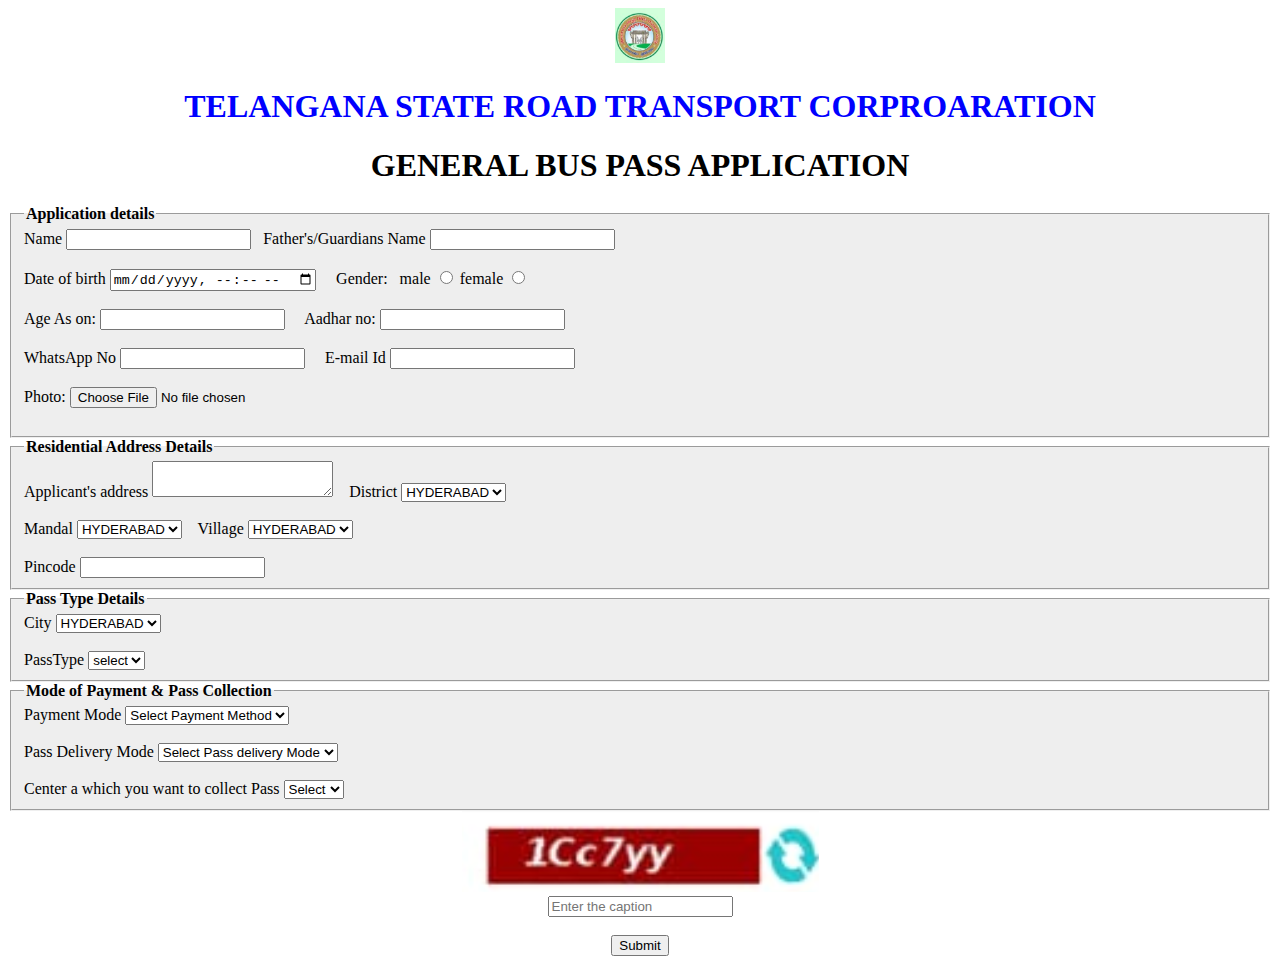
<file: BusPass.html/index.html>
<!DOCTYPE html>
<html lang="en">
<head>
    <meta charset="UTF-8">
    <meta name="viewport" content="width=device-width, initial-scale=1.0">
    <title>Document</title>
</head>
<style>
fieldset {
  background-color: #eeeeee;
}


</style>
<body>
    <center>
        <img src="./1.png" alt="logo" width="50px">
        <h1 style="color: blue;">TELANGANA STATE ROAD TRANSPORT CORPROARATION</h1>
        <h1>GENERAL BUS PASS APPLICATION</h1>
       </center>
    
    <form  method="get">
        <fieldset>
            <legend><B>Application details</B></legend>
            <label for="name">Name</label>
            <input type="text"  id="name"> 
            &nbsp;
            <label for="father name">Father's/Guardians Name</label>
            <input type="text" id="father name">
            <br> <br>
            <label for="dateOfBirth">Date of birth</label>
            <input type="datetime-local" id="dateOfBirth">
            &nbsp;  &nbsp;
            <label for="gender">Gender:</label> &nbsp;
            <label > male
            <input type="radio" name="gender" value="male" id="gender">
        </label>
        <label > female
            <input type="radio" name="gender" value="female" id="gender" >
        </label>
        <br><br>
        <label for="age">Age As on:</label>
        <input type="number" id="age">
        &nbsp;   &nbsp;
        <label for="aadhar number">Aadhar no:</label>
        <input type="number" id="aadhar number" pattern=""> <br><br>
        <label for="whatsApp No">WhatsApp No</label>
        <input type="number" id="whatsApp No">
        &nbsp;   &nbsp;
        <label for="E-mail id">E-mail Id</label>
        <input type="email" id="E-mail id"> <br><br>
        <label for="file">Photo:
        </label>
        <input type="file" id="file">
        <br><br>
        </fieldset>

    </form>
    <form method="get">
        <fieldset>
            <legend><B>Residential Address Details</B></legend>
            <label for="address">Applicant's address</label>
            <textarea name="address" id="address"></textarea>
           
            &nbsp;&nbsp;
                <Label for="district">District</Label>
                <select name="" id="district">
                    <option value="HYDERABAD">HYDERABAD</option>
                </select> <BR></BR>
                <Label for="Mandal">Mandal</Label>
                <select name="Mandal" id="Mandal">
                    <option value="HYDERABAD">HYDERABAD</option>
                </select>
                &nbsp;&nbsp;
                <Label for="Village">Village</Label>
                <select name="Village" id="Village">
                    <option value="HYDERABAD">HYDERABAD</option>
                </select> <br><br>
                <label for="pincode">Pincode</label>
                <input type="number">

        </fieldset>
    </form>

    <form method="get">
        <fieldset>
            <legend><b>Pass Type Details</b></legend>
            <label for="city">City</label>
            <select name="city" id="city">
                <option value="HYDERABAD">HYDERABAD</option>
            </select>
            <br><br>
            <label for="PassType">PassType</label>
            <select name="PassType" id="PassType">
                <option value="select">select</option>
            </select>

        </fieldset>
    </form>

    <form method="get">
        <fieldset>
            <legend><b>Mode of Payment & Pass Collection</b></legend>
            <label for="mode">Payment Mode</label>
            <select name="mode" id="mode"><option value="mode">Select Payment Method</option></select> <br><br>
            <label for="delivey">Pass Delivery Mode</label>
            <select name="" id=""><option value="mode">Select Pass delivery Mode</option></select>
            <br><br>
            <label for="delivey">Center a which you want to collect Pass</label>
            <select name="center" id="center"><option value="center">Select </option></select>


            
        </fieldset>
    </form>

   
 <center>
     <form action="./submit.html" method="get">
        <img src="./Screenshot 2025-02-04 155234.png" alt="caption"> <br>
        <input type="text" placeholder="Enter the caption" required>
        <br><br>
    
        <input type="submit">
    </form> </center>

</body>
</html>
</file>
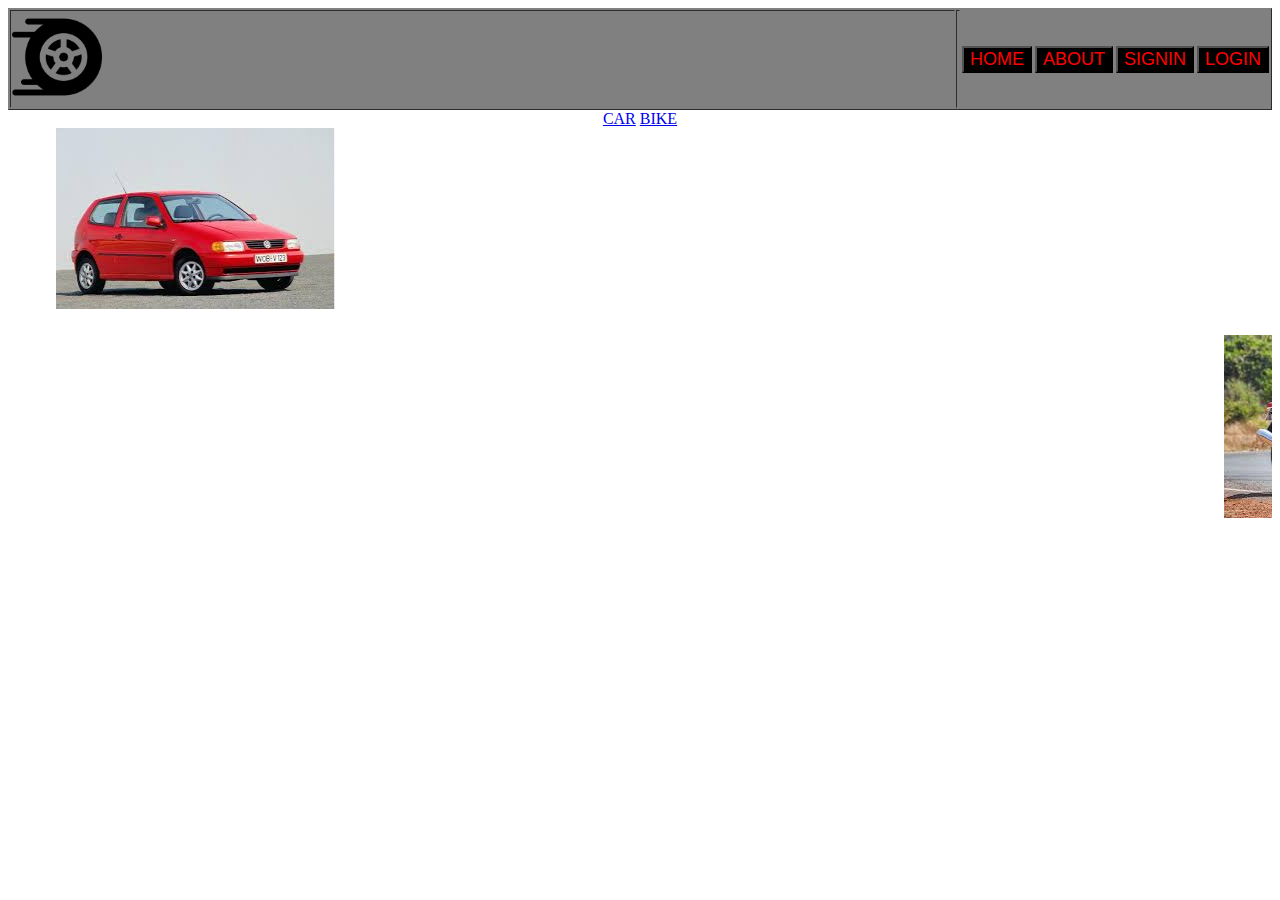
<file: htmlpj/index.html>
<!DOCTYPE html>
<html lang="en">
<head>
    <meta charset="UTF-8">
    <meta name="viewport" content="width=device-width, initial-scale=1.0">
    <title>Document</title>
    <style>
      
    </style>
</head>
<body>
  <table border="1" cellspacing="1" width="100%" style="background-color: grey;">
    <tr><td width="90%"> 
        <a href=""><img src="./images/racing.png" alt="logo" width="90"></a>
        
        
   </td>
   
   
<td>
    <td style="border: none;"><a href=""> <button style="background-color: black ;font-size: large; color: red; cursor: pointer;" ;">HOME</button></a></td>
    <td style="border: none;"><a href=""><button style="background-color: black ;font-size: large; color: red; cursor: pointer;";">ABOUT</button></a></td>
    <td style="border: none;"><a href=""><button style="background-color: black ;font-size: large; color: red;cursor: pointer;" ;">SIGNIN</button></a></td>
    <td style="border: none;"><a href=""><button style="background-color: black ;font-size: large; color: red;cursor: pointer;" ;">LOGIN</button></a></td>
        
        
        
        
    
</td>
</tr>


    

  </table>    
    <center > <a href="./car.html" style="cursor: pointer;">CAR</a>
    <a href="./bike.html" style="cursor: pointer;">BIKE</a></center>
    <marquee behavior="alternate" direction="right"  ><a href="./car.html"><img src="./images/car.jpeg" alt="car">

    </a></marquee>
    <br>
    <br>
    <marquee behavior="alternate" direction="left" ><a href="./bike.html"><img src="./images/bike.jpeg" alt="bike">

    </a></marquee>
    
  
</body>
</html>
</file>
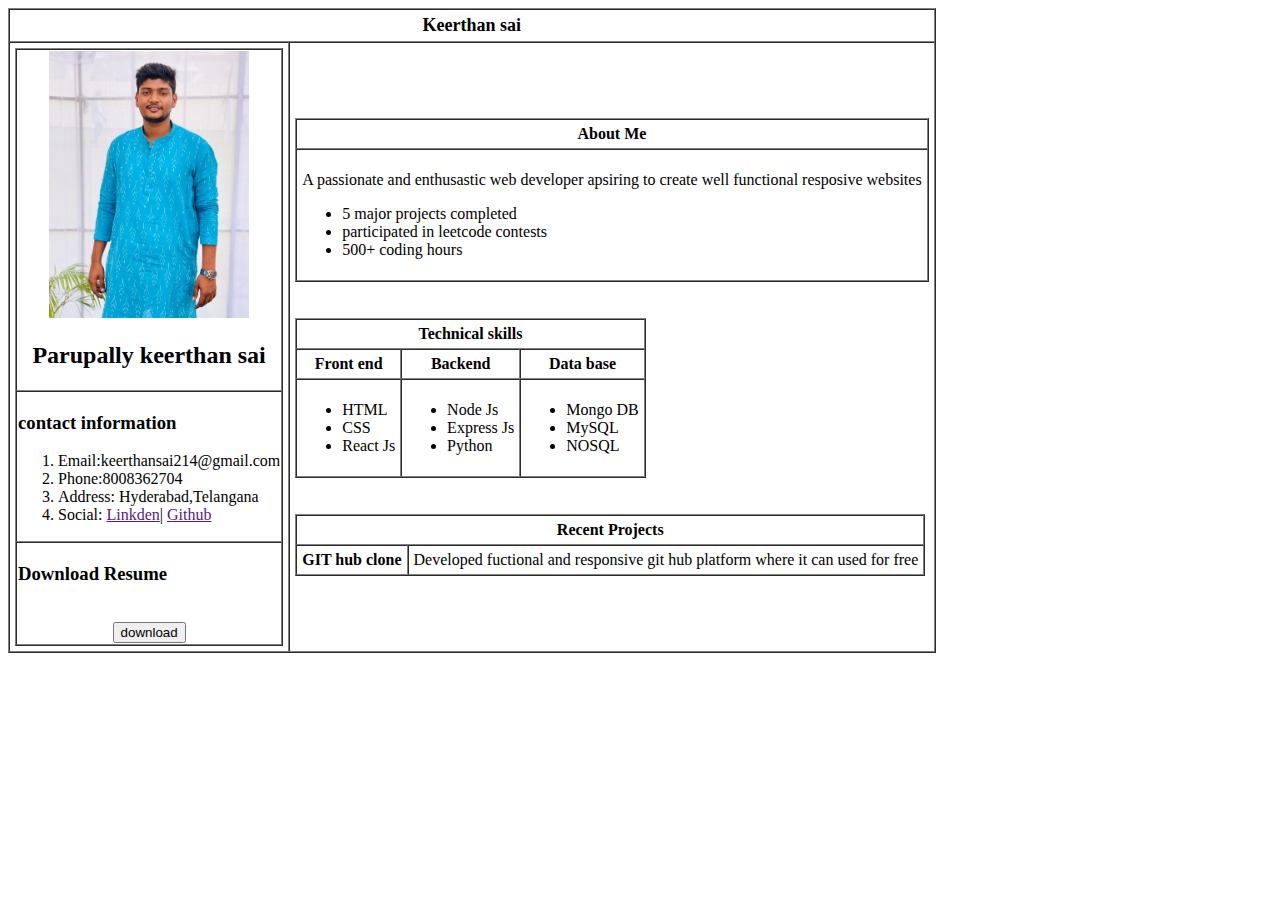
<file: tables/index.html>
<!DOCTYPE html>
<html lang="en">
<head>
    <meta charset="UTF-8">
    <meta name="viewport" content="width=device-width, initial-scale=1.0">
    <title>Port folio table</title>
</head>
<body>
<table border="1" cellspacing="0" cellpadding="5">
    <tr><th colspan="2" style="font-size: large;">Keerthan sai</th></tr>
    <tr><td><table border="1" cellspacing="0" <tr><td align="center"><img src="./k4.jpeg" alt="profile_picture" width="200"> <h2>Parupally keerthan sai</h2></td></tr>
    <tr><td><h3>contact information</h3>
        <ol><li>Email:keerthansai214@gmail.com</li>
       <li>Phone:8008362704</li>
        <li>Address: Hyderabad,Telangana</li>
    <li>Social: <a href="">Linkden</a>|
        <a href="">Github</a></li> </ol>
    </td></tr>
    <tr><td><h3>Download Resume </h3>
        <br>
        <center>        <a href="./index.html" download=""><button>download</button></a></center>

    </td></tr></table></td>


    <td><table border="1" cellspacing="0" cellpadding="5">
        <tr><th>About Me</th></tr>
        <tr><td><p>A passionate and enthusastic web developer apsiring to create well functional resposive websites <ul><li>5 major projects completed</li>
        <li>participated in leetcode contests</li>
        <li>500+ coding hours</li></ul>
       
    </td></tr>
    </table>
    <br>
        <table border="1" cellspacing="0" cellpadding="5"><tr><th colspan="3">Technical skills</th></tr>
            
            <tr> 
                <th>Front end</th>
                <th>Backend</th>
                <th>Data base</th>
            </tr>
            <tr> 
                <td><ul><li>HTML</li>
                <li>CSS</li>
                <li> React Js</li></ul></td>
                <td><ul><li>Node Js</li>
                <li> Express Js</li>
                <li>Python </li></ul></td>
                <td><ul><li>Mongo DB</li>
                <li>MySQL</li>
                <li>NOSQL</li></ul></td>
            </tr>
            
        </tr>
        <br>

        </table>
        <br><br>
        <table border="1" cellspacing="0" cellpadding="5"><tr><th colspan="3"> Recent Projects</th></tr>
            <tr> 
                <th>GIT hub clone</th>
                <td>Developed fuctional and responsive git hub platform where it can used for free </td>
            </tr>
           </table>
    </td></tr>
</table>

</body>
</html>
</file>
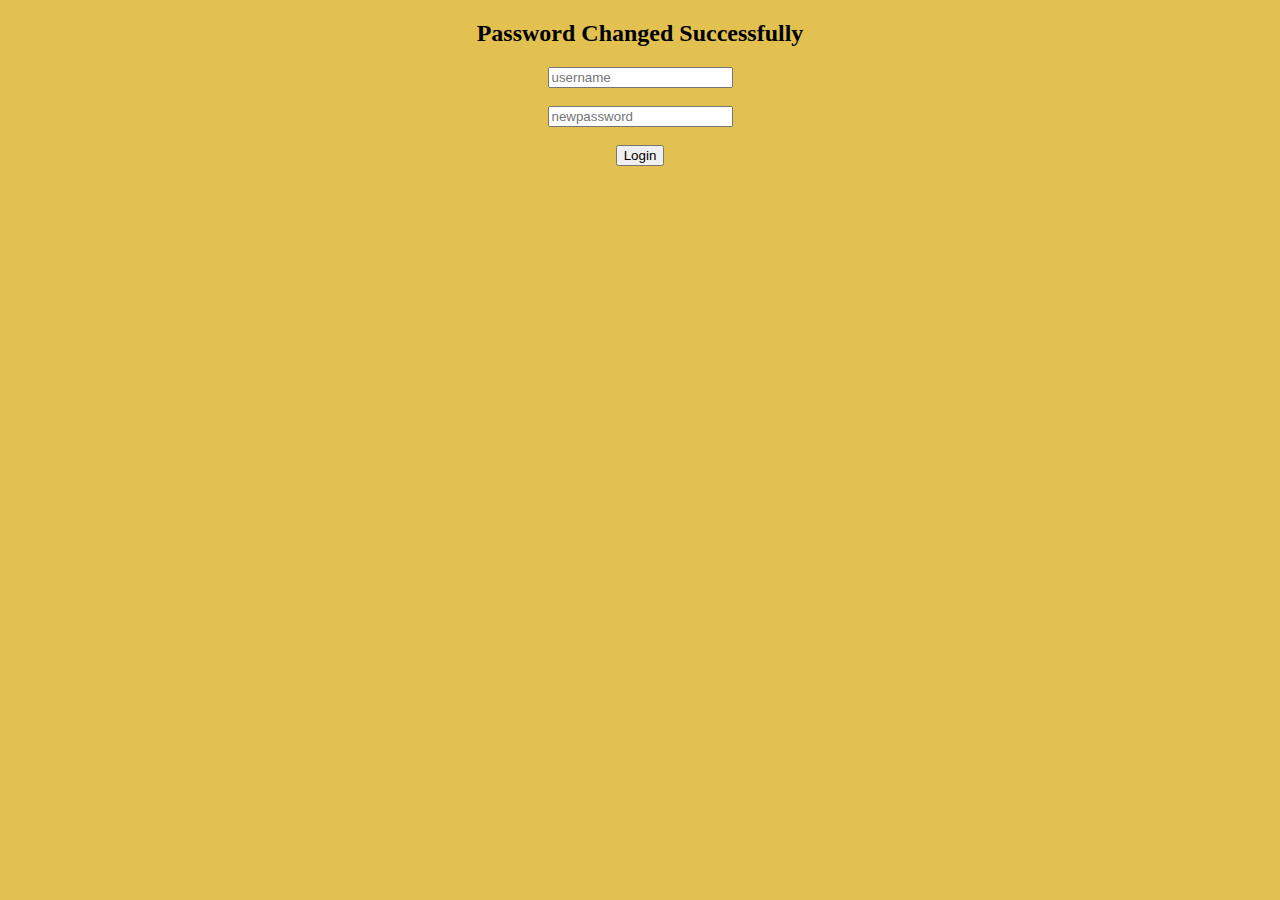
<file: ChangePassword.html>
<!DOCTYPE html>
<html lang="en">
<head>
    <meta charset="UTF-8">
    <meta name="viewport" content="width=device-width, initial-scale=1.0">
    <title>Document</title>
</head>
<style>
    body {background-color: rgb(227, 193, 81);}
    
</style>
<body>
    <center>    <h2>Password Changed Successfully</h2>
    <form action="./loginSuccess.html" method="get">
        <input type="text" name="username" minlength="2" maxlength="10" placeholder="username" required><br><br>
        <input type="password" name="newpassword" placeholder="newpassword">
        <br><br>
        <input type="submit" value="Login">
    </form>
</center>

</body>
</html>
</file>
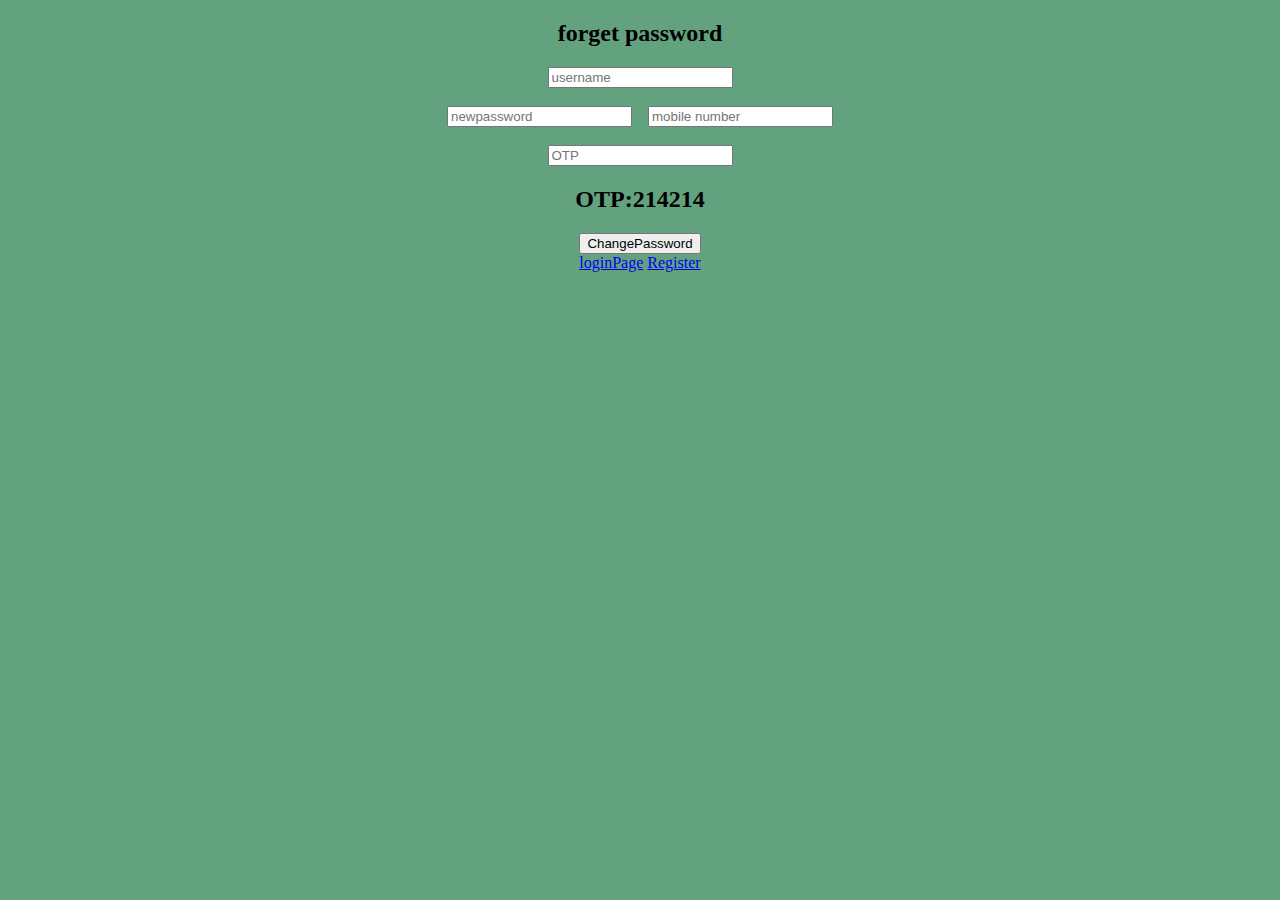
<file: forget.html>
<!DOCTYPE html>
<html lang="en">
<head>
    <meta charset="UTF-8">
    <meta name="viewport" content="width=device-width, initial-scale=1.0">
    <title>Document</title>
</head>
<style>
    body {background-color: rgb(99, 162, 127);}
    
</style>

<body>
    <center>    <h2>forget password</h2>
    <form action="./ChangePassword.html" method="get">
        <input type="text" name="username" placeholder="username"><br>
        <br><input type="password" name="newpassword" placeholder="newpassword" pattern="(?=.*[a-z])(?=.*[A-Z])(?=.*[0-9])(?=.*[@#$%]).{8,16}" title="password should conatin 1-captial Letter,1-small letter,1-numerical. 1-special character,length(8-16)">
        &nbsp; &nbsp;<input type="n" placeholder="mobile number" name="mobile number" pattern="\+91[6789][0-9]{9}" ><br>
        <br><input type="number" name="OTP" placeholder="OTP">
        <h2>OTP:214214</h2>
        <input type="submit" value="ChangePassword">
    </form>
    <a href="./login.html">loginPage</a> <a href="./register.html">Register</a>
</center>

</body>
</html>
</file>
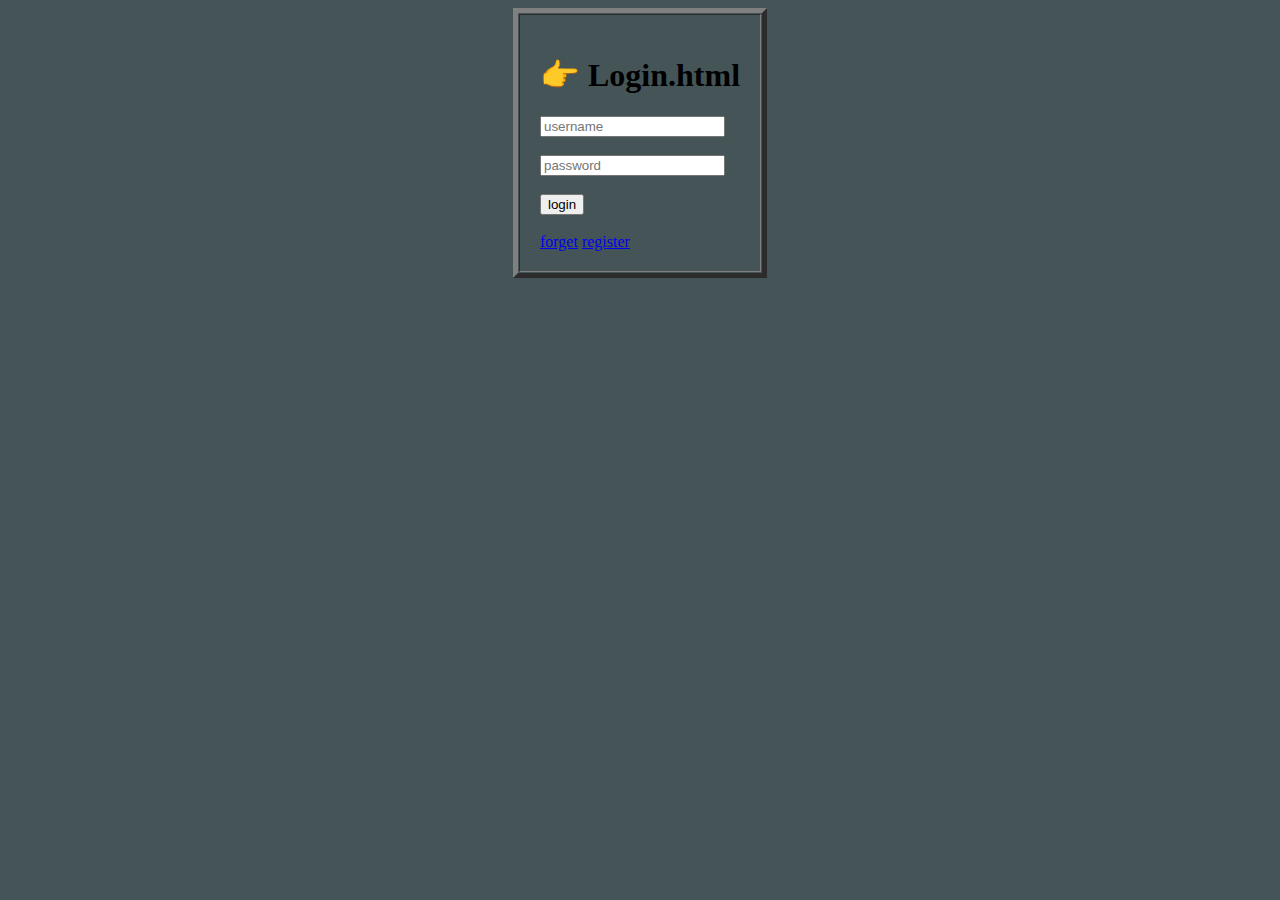
<file: login.html>
<!DOCTYPE html>
<html lang="en">
<head>
    <meta charset="UTF-8">
    <meta name="viewport" content="width=device-width, initial-scale=1.0">
    <title>forms </title>
</head>
<style>
    body {background-color: rgb(69, 85, 87);}
    
</style>
<body>
    <table border="5px"  cellspacing="1" cellpadding="20" align="center" >
        <tr>
            <td>

       
    
    <h1> &#128073 Login.html</h1>
    <form method="get" action="./loginSuccess.html">
        <input type="text" name="username" placeholder="username" pattern="[a-z]{1,10}"><br>
        <br>
        <input type="password" name="password" placeholder="password" required ><br><br>
        <input type="submit" value="login"><br><br>
    </form>
    <a href="./forget.html">forget</a>  <a href="./register.html">register</a>
</td>
</tr>
</table>


</body>
</html>
</file>
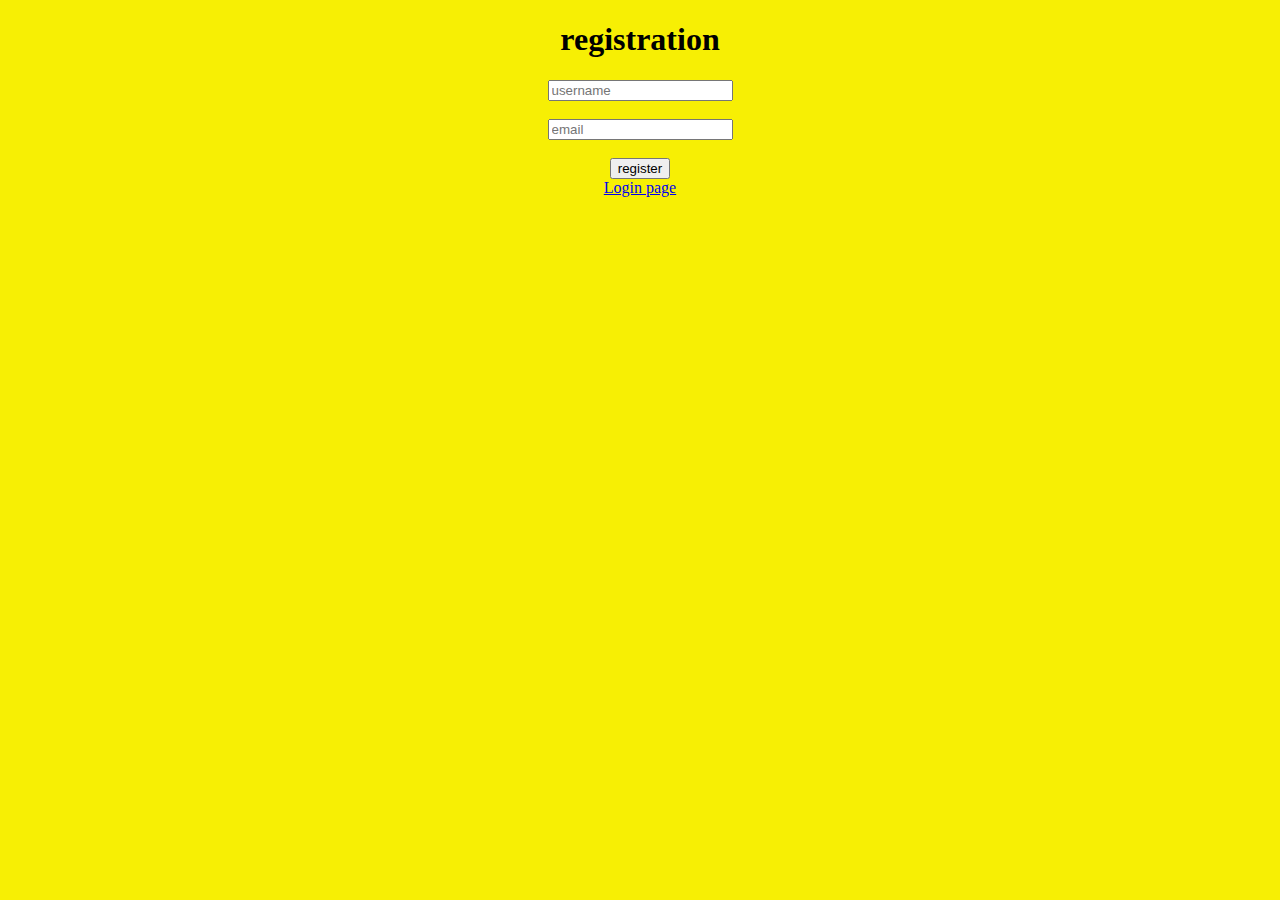
<file: register.html>
<!DOCTYPE html>
<html lang="en">
<head>
    <meta charset="UTF-8">
    <meta name="viewport" content="width=device-width, initial-scale=1.0">
    <title>Document</title>
</head>
<style>
    body {background-color: rgb(247, 239, 4);}
    
</style>
<body>
    <center>
    <h1>registration</h1>
    <form method="get" action="./registerationsucess.html">
        <input type="text" name="username" placeholder="username" required>
        <br><br>
        <input type="email" name="email" placeholder="email">
        <br><br>
        <input type="submit" value="register">

    </form>
    <a href="./login.html">Login page</a>
</center>
</body>
</html>
</file>
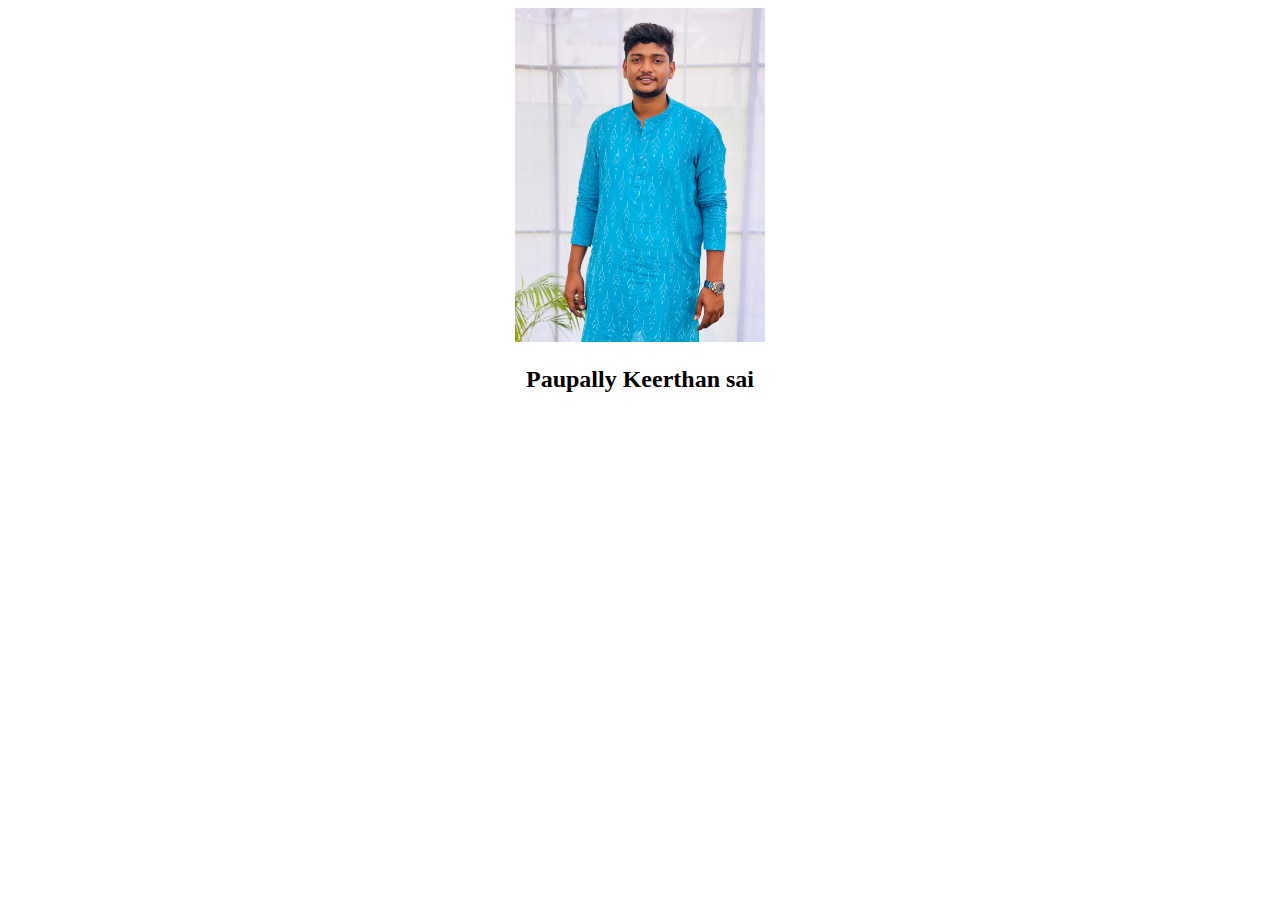
<file: BusPass.html/submit.html>
<!DOCTYPE html>
<html lang="en">
<head>
    <meta charset="UTF-8">
    <meta name="viewport" content="width=device-width, initial-scale=1.0">
    <title>Document</title>
</head>
<body> <center> <img src="./k4.jpeg" alt="image" width="250">
    <h2>Paupally Keerthan sai</h2></center>
   
</body>
</html>
</file>
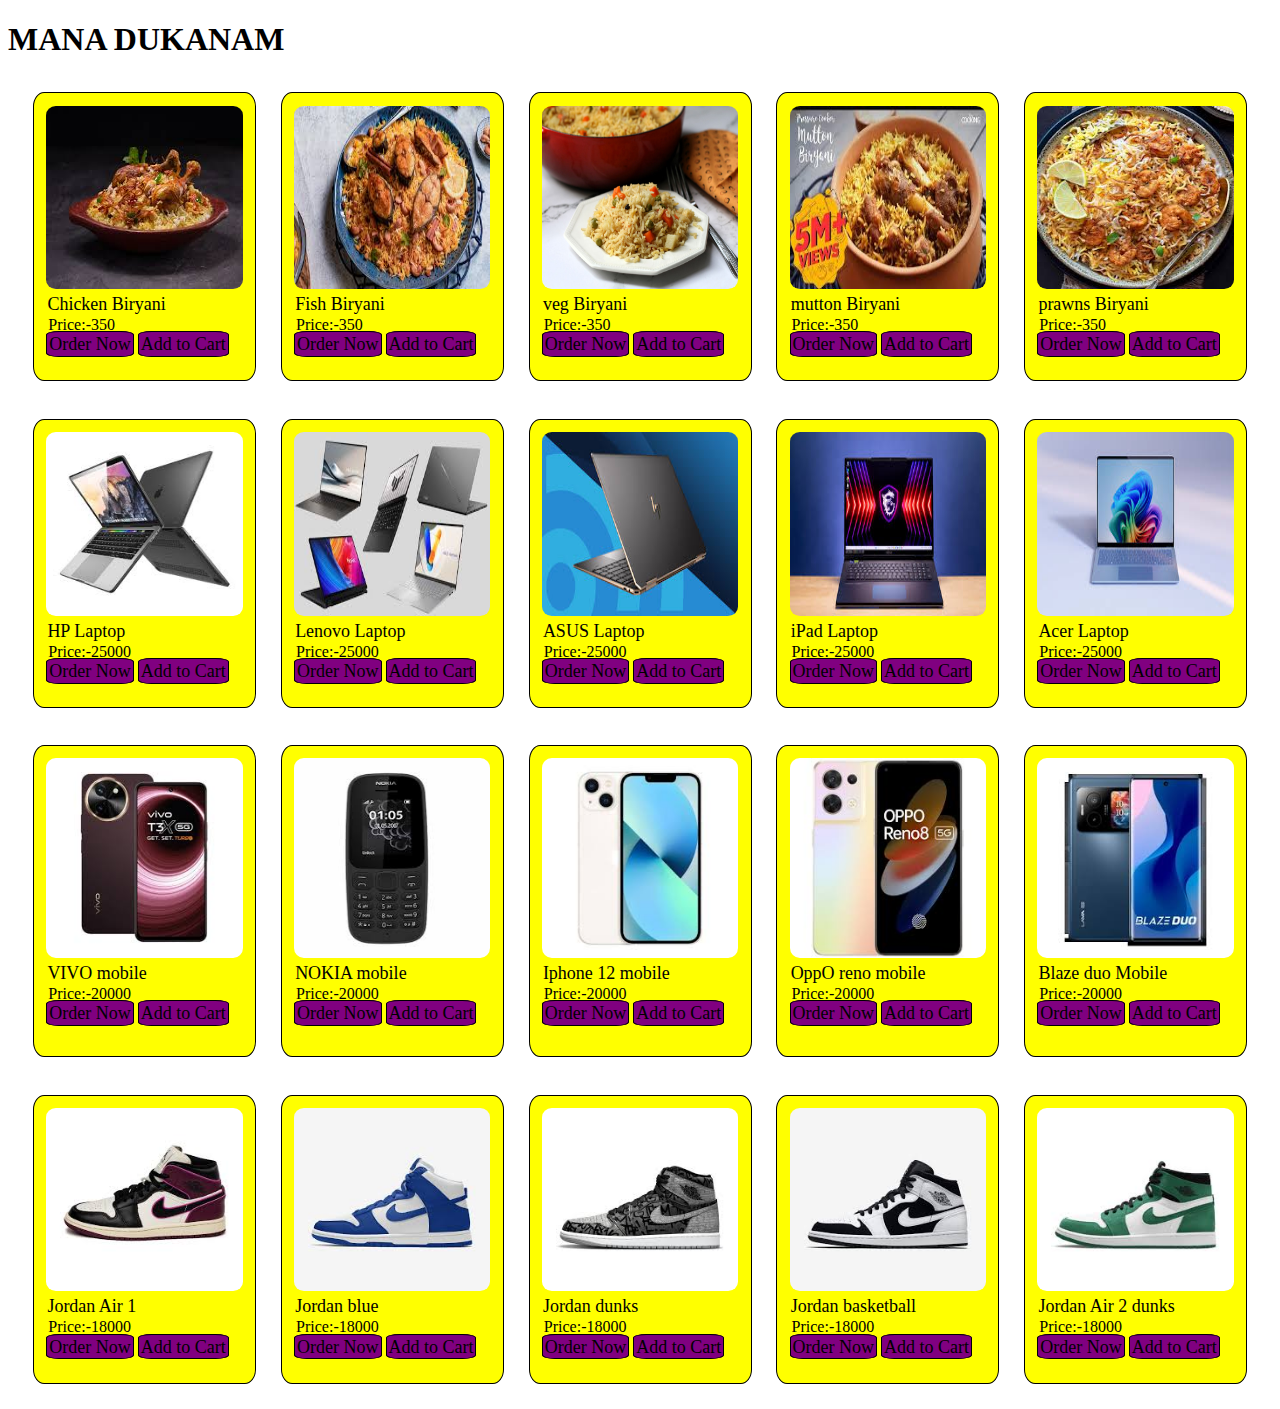
<file: cards/cards.html>
<!DOCTYPE html>
<html lang="en">
<head>
    <meta charset="UTF-8">
    <meta name="viewport" content="width=device-width, initial-scale=1.0">
    <title>Document</title>
    <link rel="stylesheet" href="cards.css">
</head>
<body>
    <h1>MANA DUKANAM</h1>
    <div class="container">
    <div id="one">
        <img src="./1.jpg" alt="">
        <p>Chicken Biryani</p>
        <span id="price">Price:-350</span>
        <div>
            <span class="two">Order Now</span>
            <span class="two">Add to Cart</span>
        </div>
        

    </div>
    <div id="one">
        <img src="./2.jpg" alt="">
        <p>Fish Biryani</p>
        <span id="price">Price:-350</span>
        <div>
            <span class="two">Order Now</span>
            <span class="two">Add to Cart</span>
        </div>
        

    </div>
    <div id="one">
        <img src="./3.jpg" alt="">
        <p>veg Biryani</p>
        <span id="price">Price:-350</span>
        <div>
            <span class="two">Order Now</span>
            <span class="two">Add to Cart</span>
        </div>

        </div>
        <div id="one">
            <img src="./4.jpg" alt="">
            <p>mutton Biryani</p>
            <span id="price">Price:-350</span>
            <div>
                <span class="two">Order Now</span>
                <span class="two">Add to Cart</span>
            </div>
        </div>
        <div id="one">
            <img src="./5.jpg" alt="">
            <p>prawns Biryani</p>
            <span id="price">Price:-350</span>
            <div>
                <span class="two">Order Now</span>
                <span class="two">Add to Cart</span>
            </div>
        </div>
            
</div>
<div class="container2">
    <div id="one">
        <img src="./6.jpg" alt="">
        <p>HP Laptop</p>
        <span id="price">Price:-25000</span>
        <div>
            <span class="two">Order Now</span>
            <span class="two">Add to Cart</span>
        </div>
    </div>
    <div id="one">
        <img src="./7.jpg" alt="">
        <p>Lenovo Laptop</p>
        <span id="price">Price:-25000</span>
        <div>
            <span class="two">Order Now</span>
            <span class="two">Add to Cart</span>
        </div>
    </div>
    <div id="one">
        <img src="./8.jpg" alt="">
        <p>ASUS Laptop</p>
        <span id="price">Price:-25000</span>
        <div>
            <span class="two">Order Now</span>
            <span class="two">Add to Cart</span>
        </div>
    </div>
    <div id="one">
        <img src="./9.jpg" alt="">
        <p>iPad Laptop</p>
        <span id="price">Price:-25000</span>
        <div>
            <span class="two">Order Now</span>
            <span class="two">Add to Cart</span>
        </div>
    </div>
    <div id="one">
        <img src="./10.jpg" alt="">
        <p>Acer Laptop</p>
        <span id="price">Price:-25000</span>
        <div>
            <span class="two">Order Now</span>
            <span class="two">Add to Cart</span>
        </div>
    </div>
   

</div>
<div class="container3">
    
        <div id="one">
            <img src="./11.jpg" alt="">
            <p>VIVO mobile</p>
            <span id="price">Price:-20000</span>
            <div>
                <span class="two">Order Now</span>
                <span class="two">Add to Cart</span>
            </div>


    </div>
    <div id="one">
        <img src="./12.jpg" alt="">
        <p>NOKIA mobile</p>
        <span id="price">Price:-20000</span>
        <div>
            <span class="two">Order Now</span>
            <span class="two">Add to Cart</span>
        </div>


</div>
<div id="one">
    <img src="./13.jpg" alt="">
    <p>Iphone 12 mobile</p>
    <span id="price">Price:-20000</span>
    <div>
        <span class="two">Order Now</span>
        <span class="two">Add to Cart</span>
    </div>


</div>
<div id="one">
    <img src="./14.jpg" alt="">
    <p>OppO reno mobile</p>
    <span id="price">Price:-20000</span>
    <div>
        <span class="two">Order Now</span>
        <span class="two">Add to Cart</span>
    </div>


</div>
<div id="one">
    <img src="./15.jpg" alt="">
    <p>Blaze duo Mobile</p>
    <span id="price">Price:-20000</span>
    <div>
        <span class="two">Order Now</span>
        <span class="two">Add to Cart</span>
    </div>


   </div>
</div>



<div class="container4">
    <div id="one">
        <img src="./16.jpg" alt="">
        <p>Jordan Air 1</p>
        <span id="price">Price:-18000</span>
        <div>
            <span class="two">Order Now</span>
            <span class="two">Add to Cart</span>
        </div>
    
    
       </div>
       <div id="one">
        <img src="./17.jpg" alt="">
        <p>Jordan blue</p>
        <span id="price">Price:-18000</span>
        <div>
            <span class="two">Order Now</span>
            <span class="two">Add to Cart</span>
        </div>
    
    
       </div>
       <div id="one">
        <img src="./18.jpg" alt="">
        <p>Jordan dunks</p>
        <span id="price">Price:-18000</span>
        <div>
            <span class="two">Order Now</span>
            <span class="two">Add to Cart</span>
        </div>
    
    
       </div>
       <div id="one">
        <img src="./19.jpg" alt="">
        <p>Jordan basketball</p>
        <span id="price">Price:-18000</span>
        <div>
            <span class="two">Order Now</span>
            <span class="two">Add to Cart</span>
        </div>
    
    
       </div>
       <div id="one">
        <img src="./20.jpg" alt="">
        <p>Jordan Air 2 dunks</p>
        <span id="price">Price:-18000</span>
        <div>
            <span class="two">Order Now</span>
            <span class="two">Add to Cart</span>
        </div>
    
    
       </div>

</div>
</body>
</html>
</file>
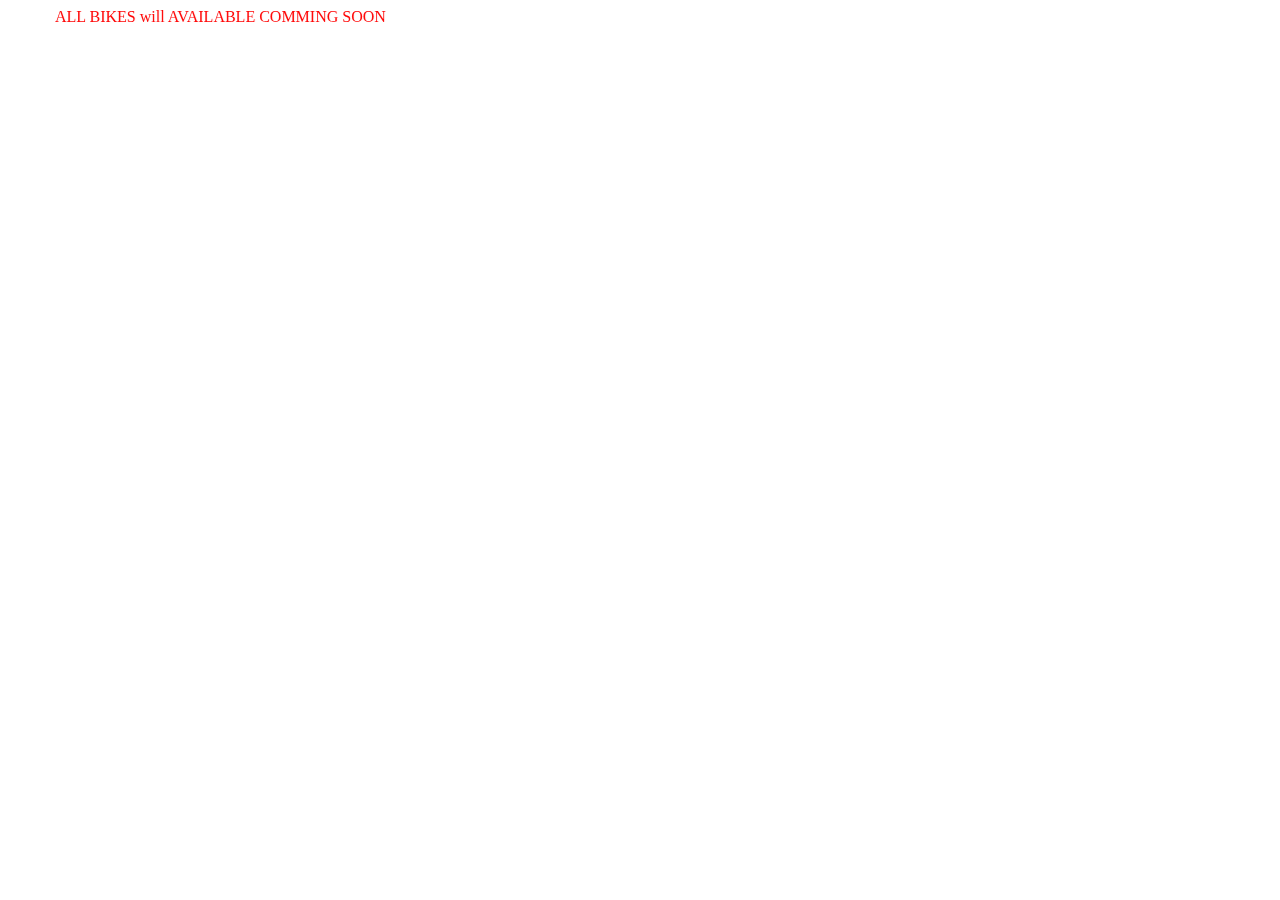
<file: htmlpj/bike.html>
<!DOCTYPE html>
<html lang="en">
<head>
    <meta charset="UTF-8">
    <meta name="viewport" content="width=device-width, initial-scale=1.0">
    <title>Document</title>
</head>
<body>
    <marquee behavior="alternate" direction="right" style="color: red;">ALL BIKES will AVAILABLE COMMING SOON</marquee>
</body>
</html>
</file>
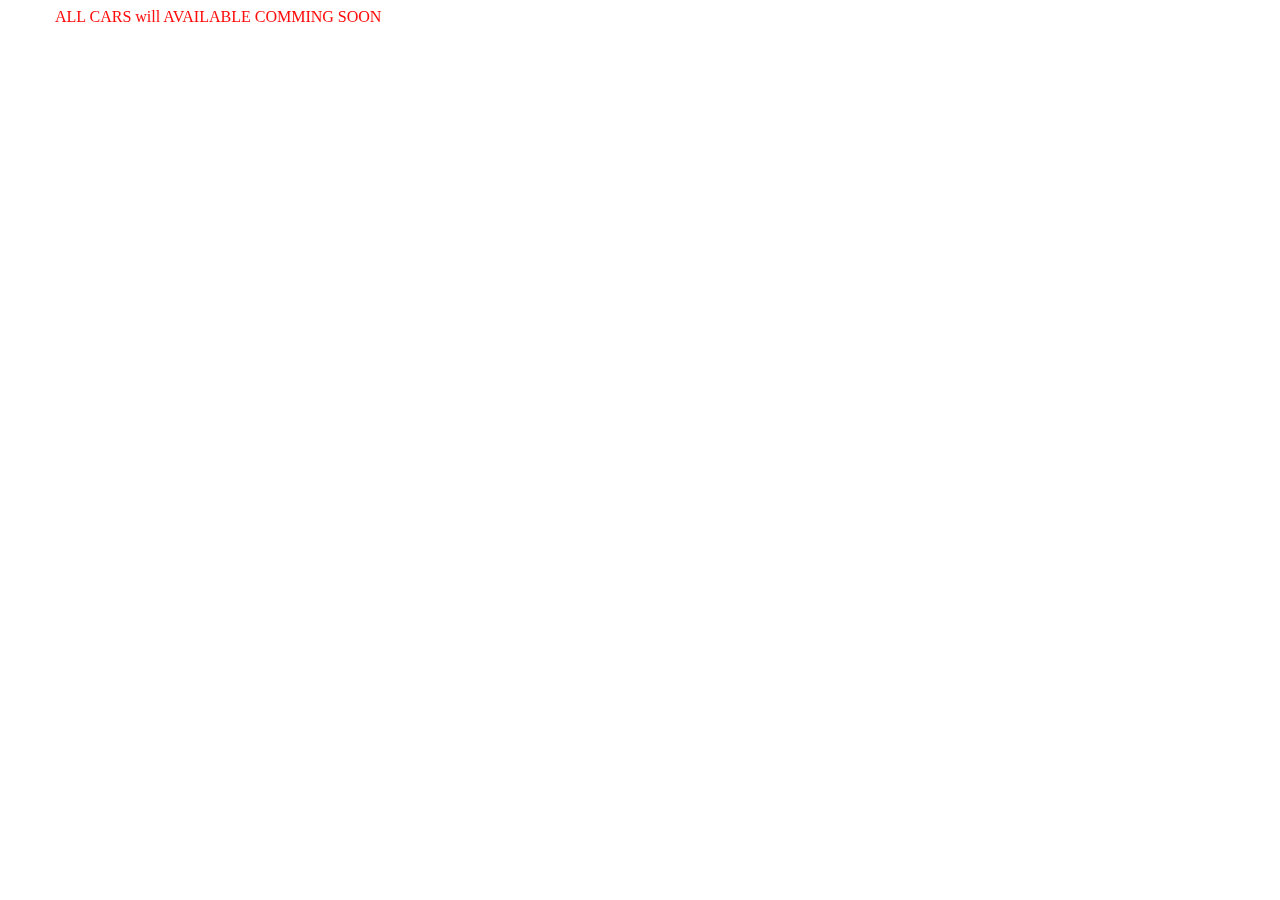
<file: htmlpj/car.html>
<!DOCTYPE html>
<html lang="en">
<head>
    <meta charset="UTF-8">
    <meta name="viewport" content="width=device-width, initial-scale=1.0">
    <title>Document</title>
</head>
<body>
    <marquee behavior="alternate" direction="right"  style="color: red;">ALL CARS will AVAILABLE COMMING SOON</marquee>
</body>
</html>
</file>
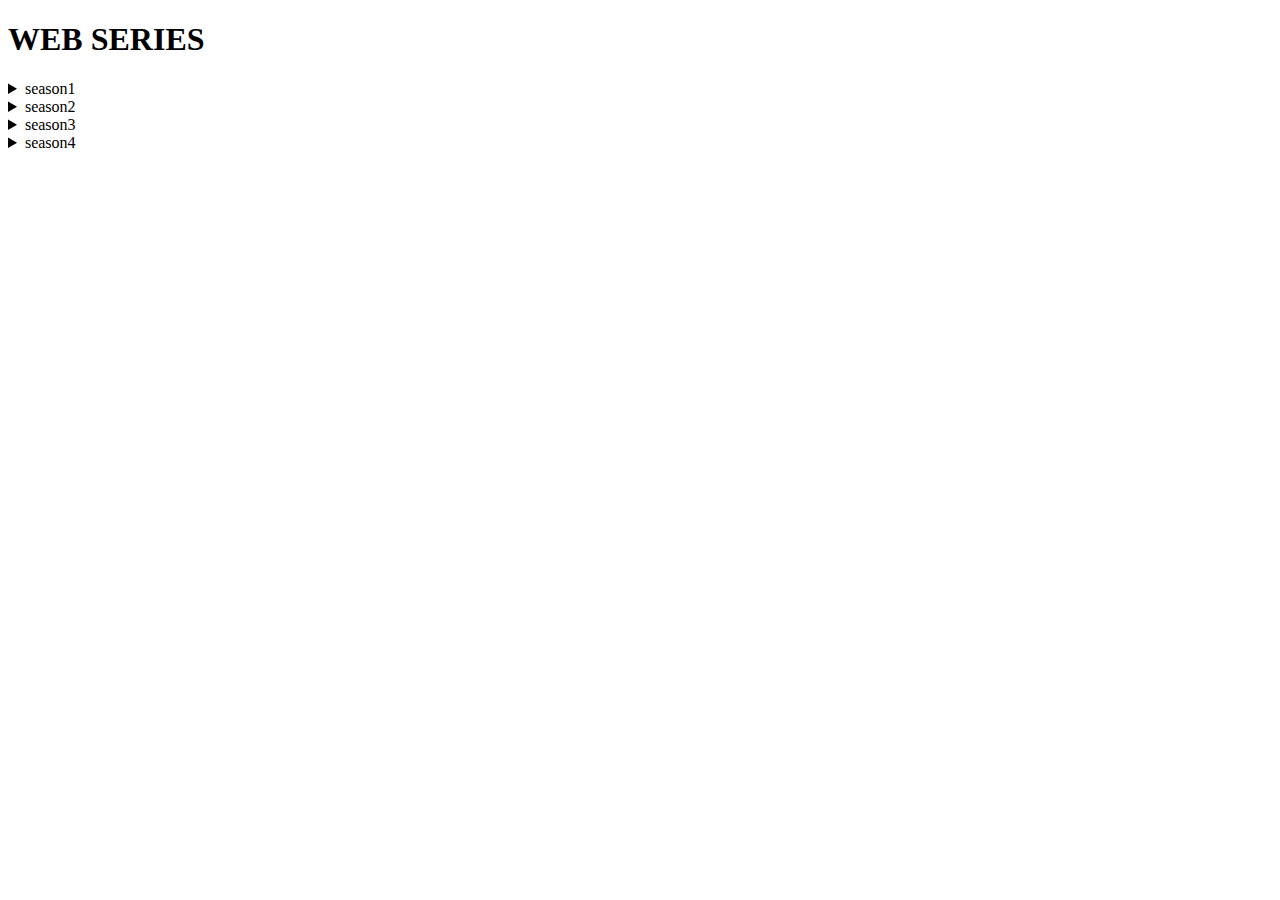
<file: mutimedia/squidgames/frames.html>
<!DOCTYPE html>
<html lang="en">
<head>
    <meta charset="UTF-8">
    <meta name="viewport" content="width=device-width, initial-scale=1.0">
    <title>DETAIL TAGS</title>
</head>
<body>
    <h1>WEB SERIES </h1>
    <details>
        <summary>season1</summary>
        <details>
            <summary>Episode1</summary>
            <details><summary>  <video controls autoplay width="500"><source src="https://videos.pexels.com/video-files/4124024/4124024-sd_960_506_25fps.mp4" ></video></summary></details>
          
        </details>  
    </details>
    <details>
        <summary>season2</summary>
        <details>
            <summary>Episode2</summary>
            <details><summary>  <video controls autoplay width="500"><source src="https://videos.pexels.com/video-files/4124024/4124024-sd_960_506_25fps.mp4" ></video></summary></details>
          
        </details>

    </details>
    <details>
        <summary>season3</summary>
        <details>
            <summary>Episode3</summary>
            <details><summary>  <video controls autoplay width="500"><source src="https://videos.pexels.com/video-files/5532772/5532772-uhd_2732_1440_25fps.mp4" ></video></summary></details>
          
        </details>

    </details>
    <details>
        <summary>season4</summary>
        <details>
            <summary>Episode4</summary>
            <details><summary>  <video controls autoplay width="500"><source src="https://videos.pexels.com/video-files/5532762/5532762-uhd_2732_1440_25fps.mp4" ></video></summary></details>
          
        </details>

    </details>
</body>
</html>
</file>
<file: cards/cards.css>
#one{
    border: 1px solid black;
    width: 100%;
    margin: 1% 1%;
    padding: 1% ;
    border-radius: 5%;
    background-color:yellow;
    
    }
div > img{
    width: 100%;
    height: 70%;
    border-radius: 5%;
}
.two{
    border: 1px solid black;
    background-color:purple;
    cursor: pointer;
    font-size: large;
    padding: 1% 1%;
    border-radius: 15%;
}
div > p{
    font-family: 'Times New Roman', Times, serif;
    font-size: 18px;
    margin: 1px;
}
#price{
    margin: 1%
}
.container
{
    display: flex;
    flex-direction: row;
    margin: 1%;
}
.container2{
    display: flex;
    flex-direction: row;
    margin: 1%;

}
.container3
{
    display: flex;
    flex-direction: row;
    margin: 1%;
}
.container4
{
    display: flex;
    flex-direction: row;
    margin: 1%;
}
/* body{
    background-color:purple;
} */
</file>
